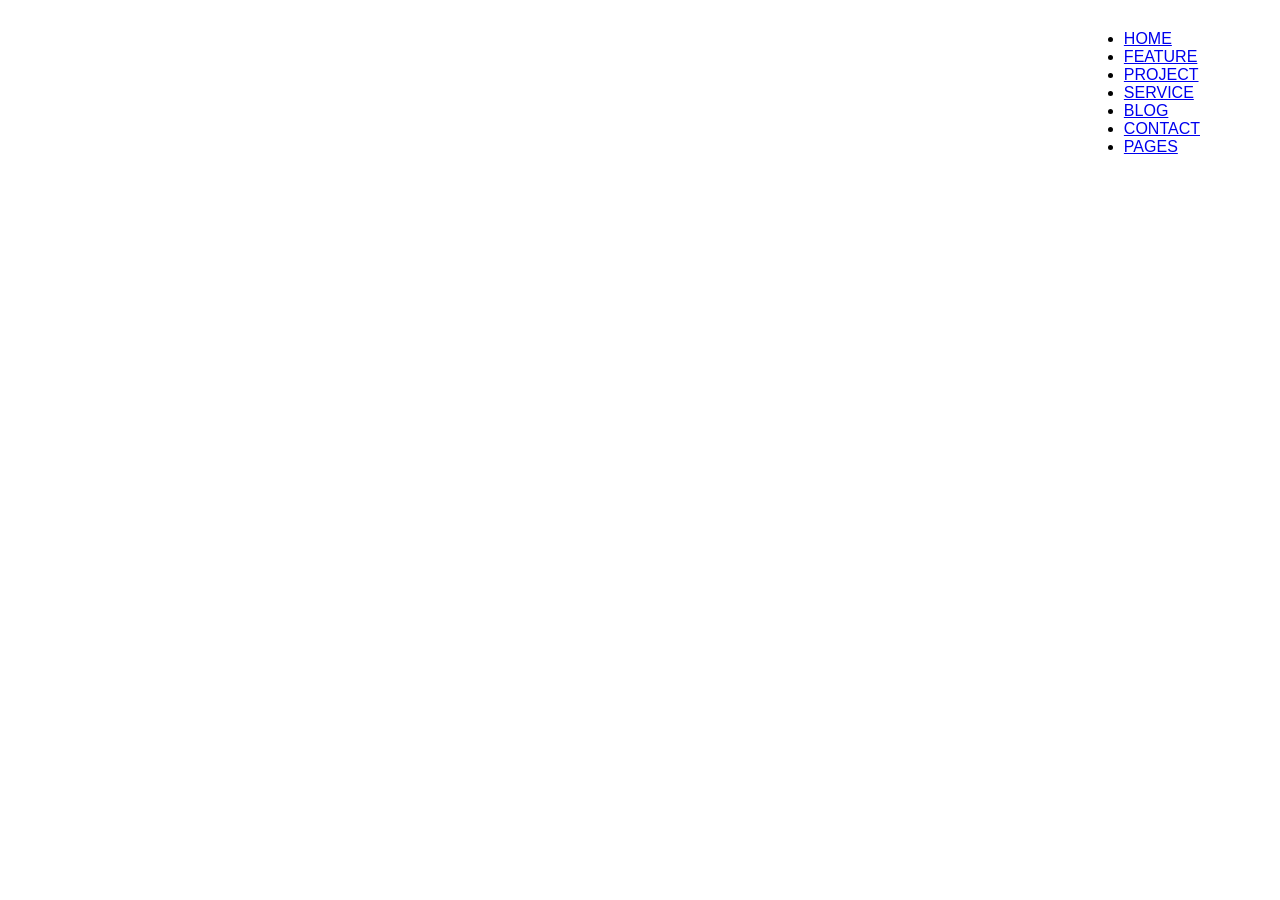
<file: red.html>
<!DOCTYPE html>
<html lang="en">
<head>
    <meta charset="UTF-8">
    <meta name="viewport" content="width=device-width, initial-scale=1.0">
    <title>Document</title>
    <link rel="stylesheet" href="style.css">
</head>
<body>
    
    <div class="navbar">
        <div class="logo">
            <img src="logo.png">
        </div>
        <ul>
            <li><a href="#"> HOME</a></li>
            <li><a href="#"> FEATURE</a></li>
             <li><a href="#"> PROJECT</a></li>
              <li><a href="#"> SERVICE</a></li>
               <li><a href="#"> BLOG</a></li>
                <li><a href="#"> CONTACT</a></li>
                 <li><a href="#"> PAGES</a></li>
        </ul>
    </div>





</body>
</html>
</file>
<file: style.css>
*{
    padding: 0;
    margin: 0;
    box-sizing: border-box;
}



body {
    font-family: 'Montserrat', sans-serif;
    overflow-x: hidden;
}

/* Hero Section & Background Image */
.hero-section {
    position: relative;
    width: 100%;
    height: 100vh; /* Full screen height */
    /* REPLACE 'your-image-name.jpg' with the actual filename of your image */
    background-image: url('header-bg.jpg'); 
    background-size: cover;
    background-position: center;
    background-repeat: no-repeat;
    display: flex;
    flex-direction: column;
}

/* Dark Overlay to make text readable */
.hero-section::before {
    content: '';
    position: absolute;
    top: 0;
    left: 0;
    width: 100%;
    height: 100%;
    /* Adjust the rgba opacity (0.6) if the image needs to be darker or lighter */
    background-color: rgba(0, 0, 0, 0.6); 
    z-index: 1;
}

/* Ensure content sits above the overlay */
.navbar, .hero-content {
    position: relative;
    z-index: 2;
}

/* --- Navigation Bar --- */
.navbar {
    display: flex;
    justify-content: space-between;
    align-items: center;
    padding: 30px 80px;
    width: 100%;
}

/* Logo Styling */
.logo {
    display: flex;
    align-items: center;
    gap: 12px;
    color: #ffffff;
}

.logo-icon {
    display: grid;
    grid-template-columns: 1fr 1fr;
    gap: 3px;
    transform: rotate(45deg);
}

.logo-icon span {
    width: 8px;
    height: 8px;
    background-color: #ffffff;
    border-radius: 2px;
}

.logo-text {
    font-size: 22px;
    font-weight: 700;
    letter-spacing: 0.5px;
}

/* Nav Links */
.nav-links {
    list-style: none;
    display: flex;
    gap: 30px;
}

.nav-links li a {
    text-decoration: none;
    color: #ffffff;
    font-size: 12px;
    font-weight: 600;
    letter-spacing: 1px;
    transition: color 0.3s ease;
}

.nav-links li a:hover, .nav-links li a.active {
    color: #e5b324; /* Yellow accent color */
}

.arrow {
    font-size: 14px;
    position: relative;
    top: -2px;
}

/* --- Hero Content --- */
.hero-content {
    flex-grow: 1;
    display: flex;
    flex-direction: column;
    justify-content: center;
    align-items: center;
    text-align: center;
    color: #ffffff;
    padding: 0 20px;
    margin-top: -60px; /* Slight offset to balance visual weight */
}

.subtitle {
    font-size: 14px;
    font-weight: 400;
    letter-spacing: 3px;
    margin-bottom: 15px;
    color: #f1f1f1;
}

.main-title {
    font-size: 75px;
    font-weight: 800;
    letter-spacing: 1px;
    margin-bottom: 25px;
}

.description {
    font-size: 14px;
    font-weight: 300;
    line-height: 1.6;
    margin-bottom: 40px;
    color: #dedede;
}

/* Call to Action Button */
.cta-button {
    display: inline-block;
    background-color: #f2b115; /* Matches the yellow in the image */
    color: #ffffff;
    text-decoration: none;
    font-size: 12px;
    font-weight: 700;
    letter-spacing: 1px;
    padding: 18px 40px;
    border-radius: 50px; /* Makes it pill-shaped */
    transition: background-color 0.3s ease, transform 0.2s ease;
}

.cta-button:hover {
    background-color: #d99b0b;
    transform: translateY(-2px);
}

/* --- Responsive Design (Mobile adjustments) --- */
@media (max-width: 1024px) {
    .navbar {
        padding: 20px 40px;
    }
    .main-title {
        font-size: 55px;
    }
}

@media (max-width: 768px) {
    .nav-links {
        display: none; /* Hides nav links on smaller screens for simplicity */
    }
    .navbar {
        justify-content: center;
    }
    .main-title {
        font-size: 40px;
    }
    .description br {
        display: none; /* Allows text to wrap naturally on mobile */
    }
    .description {
        font-size: 13px;
    }
}
/* --- Features Section --- */
.features-section {
    padding: 100px 20px;
    background-color: #ffffff;
}

.container {
    max-width: 1140px;
    margin: 0 auto;
    display: flex;
    justify-content: space-between;
    gap: 40px;
}

.feature-card {
    flex: 1; /* Makes all three columns equal width */
    display: flex;
    flex-direction: column;
    align-items: flex-start; /* Left aligns content like the image */
}

/* Icon Styling */
.icon-wrapper {
    margin-bottom: 20px;
    height: 50px; /* Fixed height so text aligns evenly even if icons differ in size */
    display: flex;
    align-items: flex-end;
}

.icon-wrapper i {
    font-size: 45px;
    color: #2c2c2c; /* Dark gray/black color */
}

/* Note: To use your custom image icons instead of FontAwesome, 
   delete the <i> tag in HTML, insert <img src="path-to-icon.png">, 
   and use this CSS:
   .icon-wrapper img { height: 100%; width: auto; object-fit: contain; } 
*/

.feature-title {
    font-size: 20px;
    font-weight: 700;
    color: #222222;
    margin-bottom: 15px;
    letter-spacing: -0.5px;
}

.feature-text {
    font-size: 15px;
    font-weight: 300;
    line-height: 1.7;
    color: #777777; /* Light gray text */
}

/* --- Responsive Design for Features --- */
@media (max-width: 900px) {
    .container {
        flex-direction: column;
        gap: 50px;
    }
    
    .feature-card {
        text-align: center;
        align-items: center; /* Center content on mobile */
    }
    
    .icon-wrapper {
        align-items: center;
        justify-content: center;
    }
}

/* --- Section Heading --- */
.section-heading {
    width: 100%;
    padding: 100px 20px 40px 20px; /* Generous top padding, less bottom padding to sit above features */
    background-color: #ffffff;
    display: flex;
    justify-content: center;
    text-align: center;
    /* border: solid; */
    height: 200px;
    
}

.heading-container {
    max-width: 800px;
}

.heading-title {
    font-size: 42px;
    font-weight: 700;
    color: #1a1a1a; /* Very dark gray / almost black */
    margin-bottom: 15px;
    /* Using a slightly rounder font feel, similar to the image */
    letter-spacing: -0.5px;
}

.heading-subtitle {
    font-size: 16px;
    font-weight: 300;
    color: #888888; /* Light gray text */
    letter-spacing: 0.5px;
}

/* --- Responsive Design for Heading --- */
@media (max-width: 768px) {
    .section-heading {
        padding: 60px 20px 30px 20px;
    }
    
    .heading-title {
        font-size: 32px;
    }
    
    .heading-subtitle {
        font-size: 14px;
    }
}

/* --- Services Cards Section --- */
.services-section {
    padding: 20px 20px 100px 20px; /* Less top padding since it follows the features section */
    background-color: #ffffff;
}

.services-container {
    max-width: 1140px;
    margin: 0 auto;
    display: flex;
    justify-content: space-between;
    gap: 30px; /* Space between the cards */
}

.service-card {
    flex: 1;
    background-color: #fbfbfb; /* Very light gray background like the image */
    border-radius: 4px;
    overflow: hidden;
    transition: transform 0.3s ease, box-shadow 0.3s ease;
}

/* Optional hover effect to make it interactive */
.service-card:hover {
    transform: translateY(-5px);
    box-shadow: 0 10px 20px rgba(0, 0, 0, 0.08);
}

/* Image Container */
.card-image {
    width: 100%;
    padding: 20px 20px 0 20px; /* Padding inside the card so the image doesn't touch the edges */
}

.card-image img {
    width: 100%;
    height: 200px; /* Fixed height so all images align perfectly */
    object-fit: cover; /* Ensures image covers the area without squishing */
    display: block;
}

/* Text Content Container */
.card-content {
    padding: 25px 20px 30px 20px;
}

.card-title {
    font-size: 20px;
    font-weight: 700;
    color: #1a1a1a;
    margin-bottom: 15px;
    letter-spacing: -0.5px;
}

.card-text {
    font-size: 15px;
    font-weight: 300;
    line-height: 1.7;
    color: #777777;
}

/* --- Responsive Design for Service Cards --- */
@media (max-width: 900px) {
    .services-container {
        flex-direction: column;
    }
    
    .card-image img {
        height: 250px; /* Make images taller on mobile since they are full width */
    }
}

/* --- Portfolio Gallery Section --- */
.portfolio-section {
    width: 100%;
    padding: 20px 20px 100px 20px; /* Top padding matches flow, large bottom padding */
    background-color: #ffffff;
    display: flex;
    justify-content: center;
}

.portfolio-container {
    max-width: 1140px; /* Matches the width of previous sections for alignment */
    width: 100%;
    display: flex;
    justify-content: space-between;
    gap: 20px; /* Creates the white space between the images */
}

.portfolio-item {
    flex: 1; /* Makes all four images equal width */
    overflow: hidden;
    border-radius: 4px; /* Slight rounding on corners */
    /* Smooth transition for the hover effects */
    transition: transform 0.4s ease, box-shadow 0.4s ease;
    cursor: pointer;
}

.portfolio-item img {
    width: 100%;
    height: 350px; /* Set a fixed height so all images align perfectly */
    object-fit: cover; /* Ensures images fill the space without stretching or squishing */
    display: block;
    /* Smooth transition specifically for the zoom effect */
    transition: transform 0.6s ease; 
}

/* --- Hover Effects --- */

/* 1. Lift the card up and add a shadow */
.portfolio-item:hover {
    transform: translateY(-8px);
    box-shadow: 0 15px 30px rgba(0, 0, 0, 0.15); 
}

/* 2. Zoom the image in slightly */
.portfolio-item:hover img {
    transform: scale(1.08); 
}

/* --- Responsive Design for Portfolio --- */
@media (max-width: 900px) {
    .portfolio-container {
        flex-wrap: wrap; /* Allows images to drop to the next line */
        justify-content: center;
    }
    
    .portfolio-item {
        /* Two images per row on tablet */
        flex: 0 0 calc(50% - 10px); 
        margin-bottom: 20px;
    }
}

@media (max-width: 500px) {
    .portfolio-item {
        /* One image per row on mobile phones */
        flex: 0 0 100%; 
    }
    
    .portfolio-item img {
        height: 250px; /* Slightly shorter images on mobile */
    }
}

/* --- Statistics Counter Section --- */
.stats-section {
    width: 100%;
    background-color: #f2b115; /* Vibrant golden yellow matching the image */
    padding: 90px 20px; /* Generous top and bottom padding */
    display: flex;
    justify-content: center;
}

.stats-container {
    max-width: 1140px; /* Matches previous sections for alignment */
    width: 100%;
    display: flex;
    justify-content: space-between; /* Evenly spaces the 5 items */
    gap: 20px;
    text-align: center;
}

.stat-box {
    flex: 1; /* Ensures all boxes take up equal width */
    /* Smooth transition for the hover effect */
    transition: transform 0.3s ease;
    cursor: default;
}

.stat-number {
    font-size: 46px; /* Large, bold numbers */
    font-weight: 800;
    color: #181818; /* Very dark gray/black */
    margin-bottom: 5px;
    letter-spacing: -1px;
}

.stat-label {
    font-size: 14px;
    font-weight: 400;
    color: #333333; /* Slightly lighter text for the label */
    letter-spacing: 0.2px;
}

/* --- Hover Effect --- */
/* Slightly scale up the number when hovering over its box */
.stat-box:hover {
    transform: translateY(-4px);
}

.stat-box:hover .stat-number {
    color: #000000;
}

/* --- Responsive Design for Stats --- */
@media (max-width: 900px) {
    .stats-container {
        flex-wrap: wrap; /* Allows boxes to drop to the next line */
        gap: 40px; /* Increases vertical gap when they wrap */
    }
    
    .stat-box {
        /* Two boxes per row on tablet */
        flex: 0 0 calc(50% - 20px); 
    }
    
    /* Make the last item take full width if there's an odd number */
    .stat-box:last-child {
        flex: 0 0 100%;
    }
}

@media (max-width: 500px) {
    .stats-section {
        padding: 60px 20px;
    }
    
    .stat-box {
        /* One box per row on mobile phones */
        flex: 0 0 100%; 
    }
    
    .stat-number {
        font-size: 38px;
    }
}
.section-heading {
    width: 100%;
    padding: 100px 20px 40px 20px; /* The 100px top padding creates the white space */
    /* ... rest of the CSS ... */
}

/* --- Features Grid Section --- */
.features-grid-section {
    width: 100%;
    padding: 20px 20px 100px 20px;
    background-color: #ffffff;
    display: flex;
    justify-content: center;
}

.grid-container {
    max-width: 1140px; /* Matches previous sections */
    width: 100%;
    display: grid;
    /* Creates 3 equal columns */
    grid-template-columns: repeat(3, 1fr); 
    gap: 30px; /* Space between cards */
}

.grid-card {
    background-color: #f8f9fa; /* Very light gray background */
    padding: 40px 35px;
    border-radius: 4px;
    transition: transform 0.3s ease, box-shadow 0.3s ease, background-color 0.3s ease;
    cursor: default;
}

/* Optional hover effect to make the cards feel interactive */
.grid-card:hover {
    background-color: #ffffff;
    transform: translateY(-5px);
    box-shadow: 0 15px 30px rgba(0, 0, 0, 0.06);
}

.card-header {
    display: flex;
    align-items: center;
    gap: 15px;
    margin-bottom: 20px;
}

/* SVG Icon Styling */
.card-header svg {
    width: 22px;
    height: 22px;
    color: #1a1a1a; /* Dark icon color */
}

.card-header h3 {
    font-size: 18px;
    font-weight: 700;
    color: #1a1a1a;
    letter-spacing: -0.2px;
}

.grid-card p {
    font-size: 15px;
    font-weight: 300;
    line-height: 1.7;
    color: #777777;
}

/* --- Responsive Design for Grid --- */
@media (max-width: 992px) {
    .grid-container {
        /* Switch to 2 columns on tablets */
        grid-template-columns: repeat(2, 1fr); 
    }
}

@media (max-width: 768px) {
    .grid-container {
        /* Switch to 1 column on mobile phones */
        grid-template-columns: 1fr; 
        gap: 20px;
    }
    
    .grid-card {
        padding: 30px 25px;
    }
}
</file>
